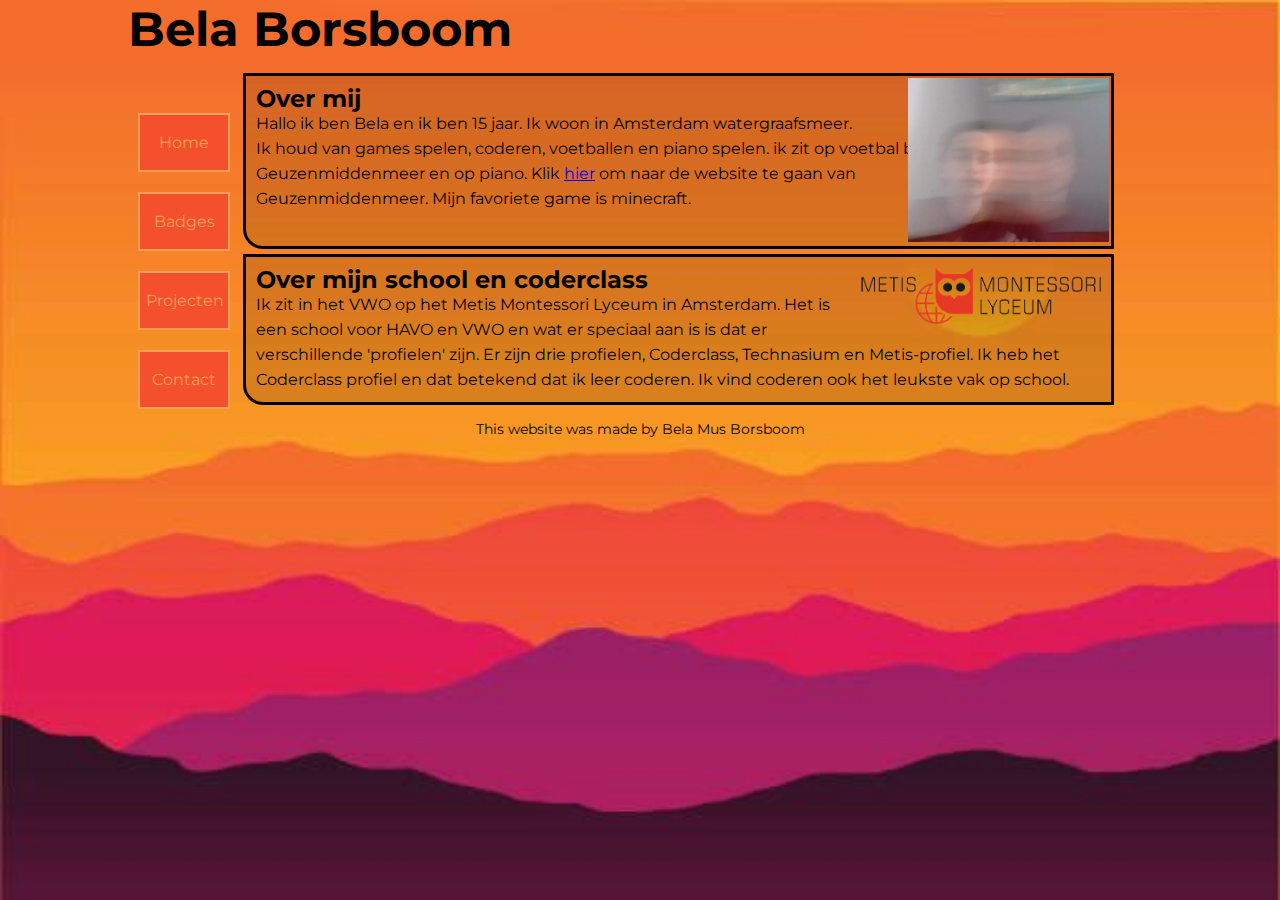
<file: index.html>
<!DOCTYPE html>
<html lang="en" dir="ltr">
  <head>
    <meta charset="utf-8">
    <title>Bela Borsboom</title>
    <link rel="stylesheet" href="css/opmaak.css" type="text/css">
  </head>
  <body>
    <div class="wrapper">
      <header>
        <h1>Bela Borsboom</h1>
      </header>
      <nav>
        <ul>
          <li><a class="homeknop" href="index.html">Home</a></li>
          <li><a class="badgesknop" href="Badges.html">Badges</a></li>
          <li><a class="projectenknop" href="pagina2.html">Projecten</a></li>
          <li><a class="contactknop" href="contact.html">Contact</a></li>
        </ul>
      </nav>
      <section>
        <img class="foto" src="https://belaborsboom.github.io/images/Belafoto.jpg" alt="foto van mijzelf">
        <article>
          <h2>Over mij</h2>
          <p>
            Hallo ik ben Bela en ik ben 15 jaar. Ik woon in Amsterdam watergraafsmeer. <br> Ik houd van games spelen, coderen, voetballen en piano spelen. ik zit op voetbal bij Geuzenmiddenmeer en op piano. Klik <a href="https://www.geuzenmiddenmeer.nl/" target="_blank">hier</a> om naar de website te gaan van Geuzenmiddenmeer. Mijn favoriete game is minecraft.<br> <br>
          </p>
        </article>
        <article>
          <img class="foto2" src="https://belaborsboom.github.io/images/metislogo.png" alt="logo van het Metis Montessori Lyceum">
          <h2>Over mijn school en coderclass</h2>
          <p>
            Ik zit in het VWO op het Metis Montessori Lyceum in Amsterdam. Het is een school voor HAVO en VWO en wat er speciaal aan is is dat er verschillende 'profielen' zijn. Er zijn drie profielen, Coderclass, Technasium en Metis-profiel. Ik heb het Coderclass profiel en dat betekend dat ik leer coderen. Ik vind coderen ook het leukste vak op school.
          </p>
        </article>
      </section>
      <footer>
        <h3>This website was made by Bela Mus Borsboom</h3>
      </footer>
    </div>
  </body>
</html>
</file>
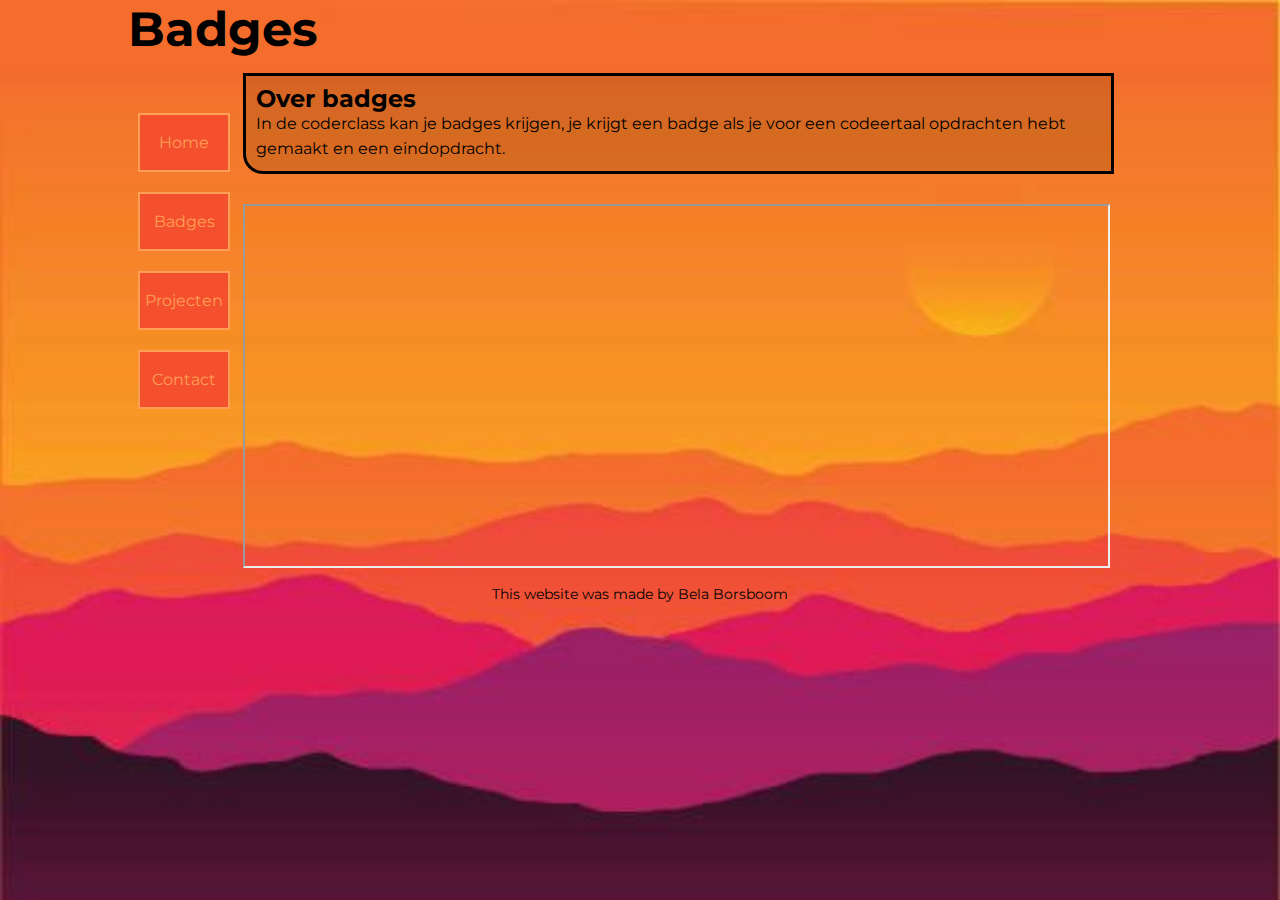
<file: Badges.html>
<!DOCTYPE html>
<html lang="en" dir="ltr">
  <head>
    <meta charset="utf-8">
    <title>Badges</title>
    <link rel="stylesheet" href="css/opmaak.css">
  </head>
  <body>
    <div class="wrapper">
      <header>
        <h1>Badges</h1>
      </header>
      <nav>
        <ul>
          <li><a href="index.html">Home</a></li>
          <li><a href="Badges.html">Badges</a></li>
          <li><a href="pagina2.html">Projecten</a></li>
          <li><a href="contact.html">Contact</a></li>
        </ul>
      </nav>
      <section>
        <article>
          <h2>Over badges</h2>
          <p>In de coderclass kan je badges krijgen, je krijgt een badge als je voor een codeertaal opdrachten hebt gemaakt en een eindopdracht.</p>
        </article>
        <br>
        <iframe src="https://www.badgecraft.eu/auto/wallet/badge-maps/4ad56b3b-c06d-4e02-9942-f39d844b44f7/public" title="mijn badges op badgecraft"></iframe>
      </section>
      <footer>
        <h3>This website was made by Bela Borsboom</h3>
      </footer>
    </div>
  </body>
</html>
</file>
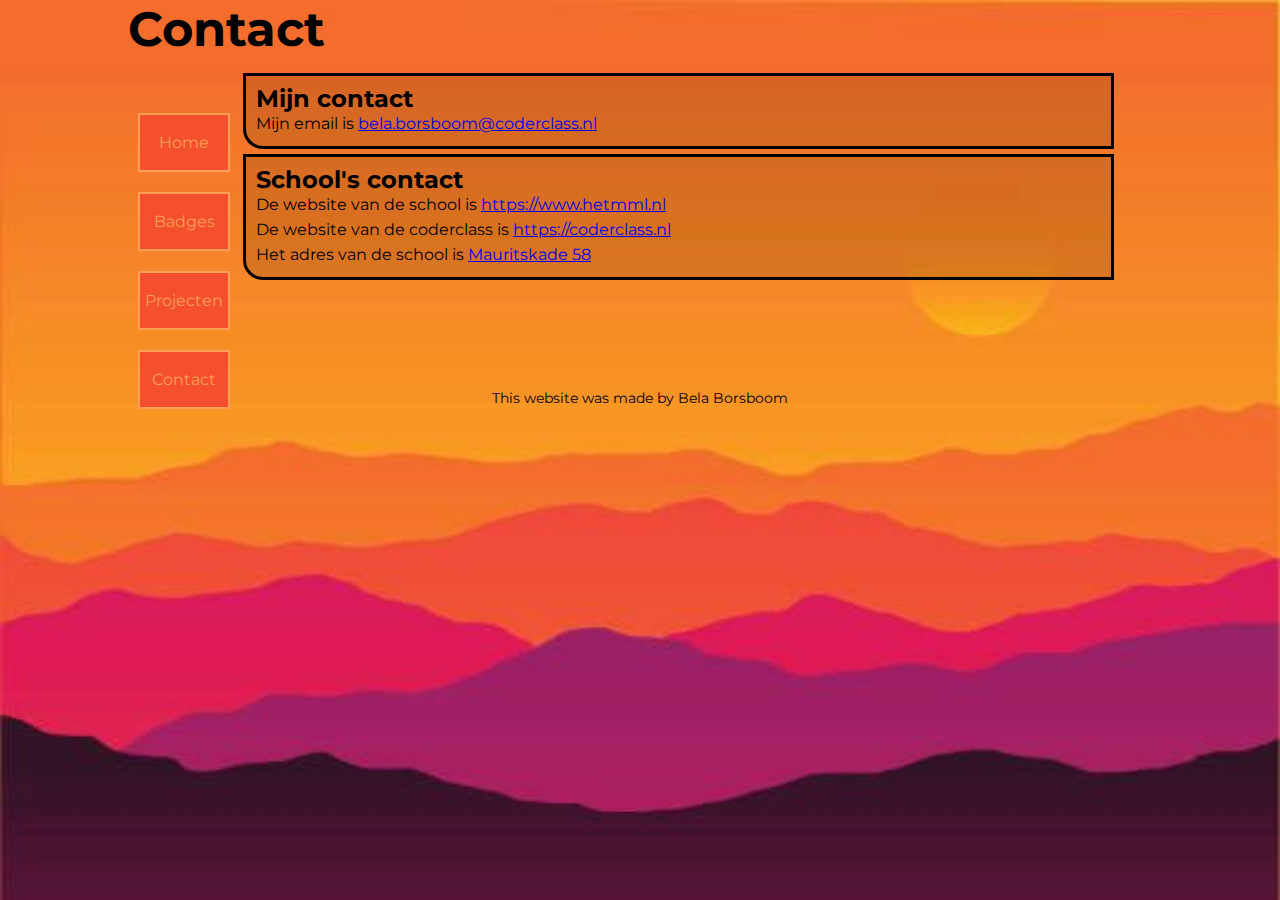
<file: contact.html>
<!DOCTYPE html>
<html lang="en" dir="ltr">
  <head>
    <meta charset="utf-8">
    <title>Badges</title>
    <link rel="stylesheet" href="css/opmaak.css">
  </head>
  <body>
    <div class="wrapper">
      <header>
        <h1>Contact</h1>
      </header>
      <nav>
        <ul>
          <li><a href="index.html">Home</a></li>
          <li><a href="Badges.html">Badges</a></li>
          <li><a href="pagina2.html">Projecten</a></li>
          <li><a href="contact.html">Contact</a></li>
        </ul>
      </nav>
      <section>
        <article>
          <h2>Mijn contact</h2>
          Mijn email is <a href="mailto:bela.borsboom@coderclass.nl?subject=feedback">bela.borsboom@coderclass.nl</a>
        </article>
        <article>
          <h2>School's contact</h2>
          De website van de school is <a href="https://www.hetmml.nl/" target="_blank">https://www.hetmml.nl</a>
          <br>
          De website van de coderclass is <a href="https://coderclass.nl/" target="_blank">https://coderclass.nl</a>
          <br>
          Het adres van de school is <a href="https://goo.gl/maps/yV4JHMrsm5sv69xY8" target="_blank">Mauritskade 58</a>
        </article>
      </section>
      <footer>
        <h3>This website was made by Bela Borsboom</h3>
      </footer>
    </div>
  </body>
</html>
</file>
<file: css/opmaak.css>
@import url('https://fonts.googleapis.com/css2?family=Montserrat:wght@300&display=swap');
body {
  background: url('https://belaborsboom.github.io/images/backgraund.jpg');
  background-size: cover;
  background-repeat: no-repeat;
  font-family: 'Montserrat', sans-serif;
}
h1 {
  color: red;
}
* {
  margin: 0px;
  padding: 0px;
}
header h1 {
  font-size: 300%;
  color: black;
  text-align: left;
}
ul {
  list-style: none;
  padding: 10px;
  padding-top: 5px;
  width: 100px;
}
ul li {
  margin-right: 0px;
  background: #F4502D;
  margin-bottom: 20px;
  border: solid 2px #FF9F55;
  padding-top: 18px;
  padding-bottom: 18px;
  width: 88px;
}
ul li a {
  text-decoration: none;
  color: #FF9F55;
  padding-top: 18px;
  padding-bottom: 18px;
}
.homeknop{
  padding-left: 22%;
  padding-right: 22%;
}
.badgesknop{
  padding-left: 16%;
  padding-right: 16%;
}
.projectenknop{
  padding-left: 7%;
  padding-right: 7%;
}
.contactknop{
  padding-left: 14%;
  padding-right: 14%;
}
ul li a:hover {
  color: black;
}
section {
  padding: 5px;
  margin: 5px;
  margin-left: 0px;
  border: none 3px black;
  float: left;
  width: 86%;
  line-height: 25px;
}
section article {
  border: 3px solid black;
  border-radius: 0px 0px 0px 20px;
  margin: 5px 10px 5px 0px;
  padding: 10px;
  background: rgba(100, 55, 0, 0.2);
}
footer h3 {
  text-align: center;
  font-weight: normal;
  font-size: 90%;
}
footer {
  float: center;
  clear: left;
}
.wrapper {
  margin: 0 10% 0 10%;
}
nav {
  float: left;
  width: 110px;
  position: relative;
  top: 50px;
  text-align: center;
}
#black {
  height: 290px;
  width: 290px;
  background-color: black;
  position: absolute;
  z-index: 1;
}
#yellow {
  height: 200px;
  width: 200px;
  background-color: yellow;
  position: absolute;
  z-index: 2;
}
#blue {
  height: 150px;
  width: 150px;
  background-color: blue;
  position: absolute;
  top: 130px;
  left: 130px;
  z-index: 3;
}
#red {
  height: 150px;
  width: 150px;
  background-color: red;
  position: absolute;
  z-index: 4;
}
#green {
  height: 150px;
  width: 150px;
  background-color: green;
  position: absolute;
  top: 75px;
  left: 75px;
  z-index: 5;
}
#fixed {
  position: relative;
  top: 15px;
  left: 10px
}
iframe {
  position: relative;
  width: 98%;
  height: 360px;
}
.foto {
  float: right;
  height: 164px;
  position: relative;
  top: 10px;
  right: 15px;
}
.foto2 {
  float: right;
  width: 240px;
}
</file>
